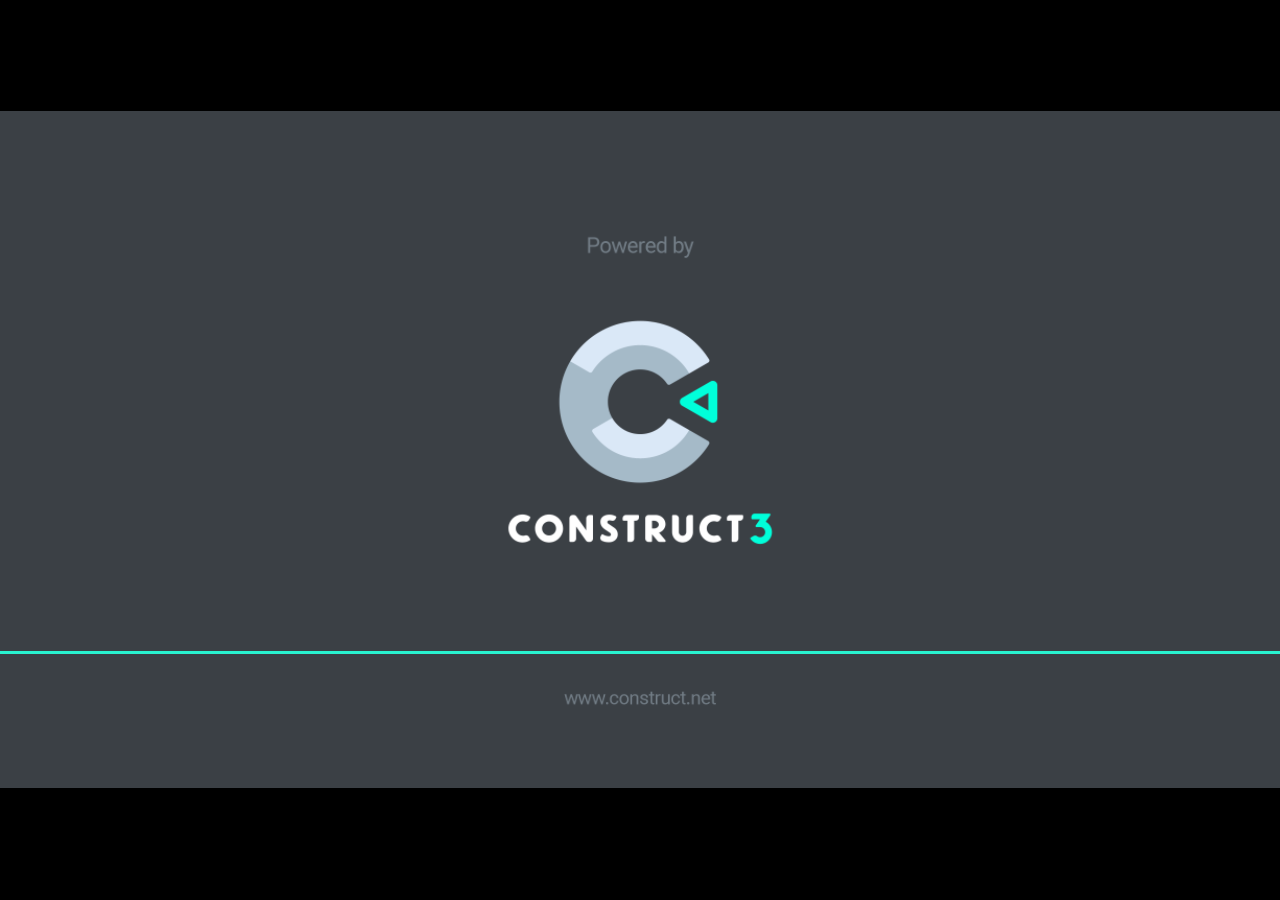
<file: Intro2/index.html>
<!DOCTYPE html>
<html>
<head>
<meta charset="UTF-8">
<title>New project</title>
<meta name="viewport" content="width=device-width, initial-scale=1.0, maximum-scale=1.0, minimum-scale=1.0, user-scalable=no">

<meta name="generator" content="Construct 3">

	<link rel="manifest" href="appmanifest.json">
	<link rel="apple-touch-icon" sizes="128x128" href="icons/icon-128.png">
	<link rel="apple-touch-icon" sizes="256x256" href="icons/icon-256.png">
	<link rel="apple-touch-icon" sizes="512x512" href="icons/icon-512.png">
	<link rel="icon" type="image/png" href="icons/icon-512.png">

<link rel="stylesheet" href="style.css">

</head>
<body>
<div id="fb-root"></div>
	<script src="box2d.wasm.js"></script>
	<noscript>
		<div id="notSupportedWrap">
			<h2 id="notSupportedTitle">This content requires JavaScript</h2>
			<p class="notSupportedMessage">JavaScript appears to be disabled. Please enable it to view this content.</p>
		</div>
	</noscript>
	<script src="scripts/supportcheck.js"></script>
	<script src="scripts/offlineclient.js" type="module"></script>
	<script src="scripts/main.js" type="module"></script>
	<script src="scripts/register-sw.js" type="module"></script>
</body>
</html>
</file>
<file: Intro2/style.css>
html, body {
	padding: 0;
	margin: 0;
	overflow: hidden;
	
	background: #000000;
	color: white;
}

html, body, canvas {
	touch-action: none;
	touch-action-delay: none;
}

#notSupportedWrap {
	margin: 2em auto 1em auto;
	width: 75%;
	max-width: 45em;
	border: 2px solid #aaa;
	border-radius: 1em;
	padding: 2em;
	background-color: #f0f0f0;
	font-family: "Segoe UI", Frutiger, "Frutiger Linotype", "Dejavu Sans", "Helvetica Neue", Arial, sans-serif;
	color: black;
}

#notSupportedTitle {
	font-size: 1.8em;
}

.notSupportedMessage {
	font-size: 1.2em;
}

.notSupportedMessage em {
	color: #888;
}
</file>
